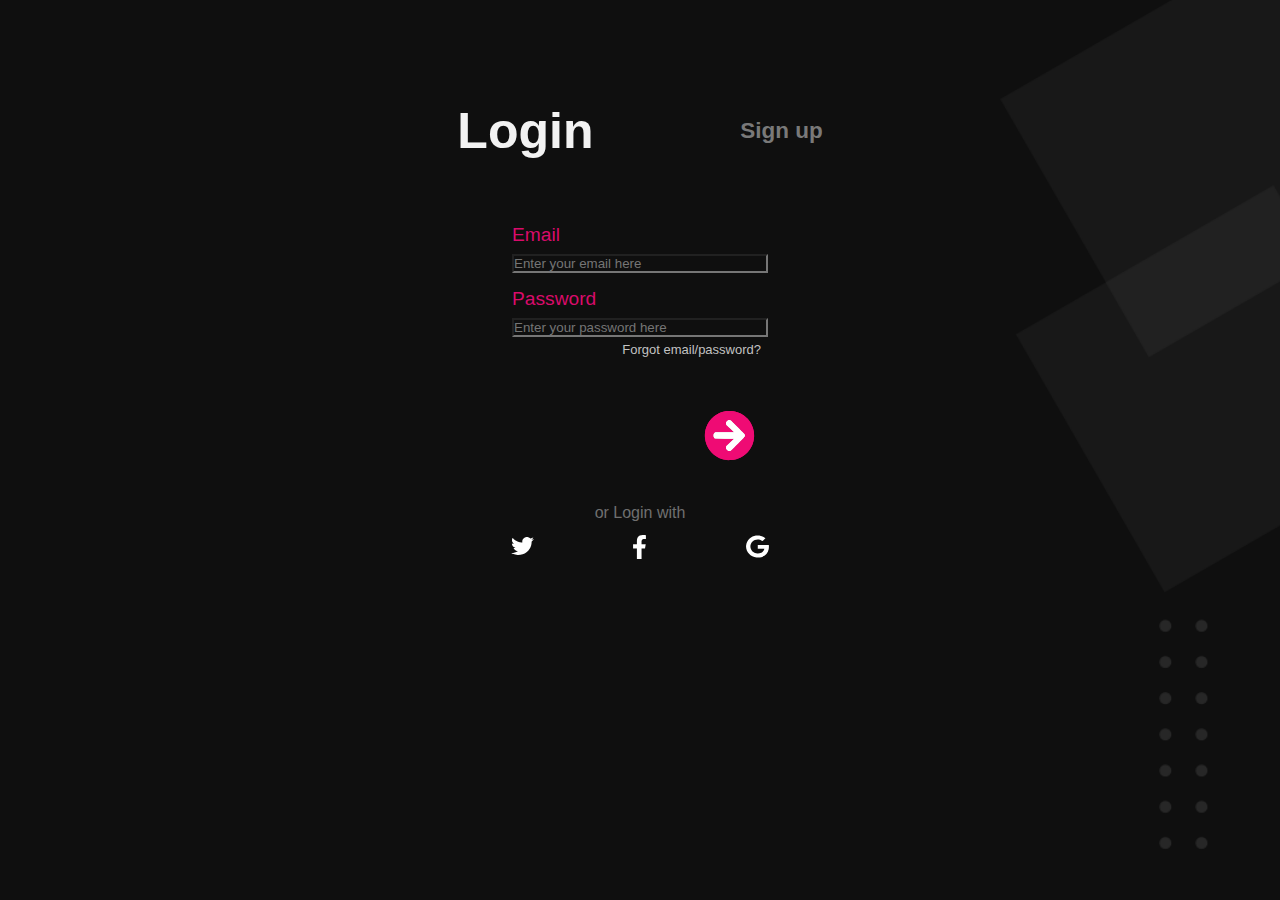
<file: index.html>
<!DOCTYPE html>
<html lang="da">

<head>
    <meta charset="UTF-8">
    <meta name="viewport" content="width=device-width, initial-scale=1.0">
    <title>Login</title>
    <link rel="stylesheet" href="/css/style.css">
    <link rel="stylesheet" href="https://cdnjs.cloudflare.com/ajax/libs/font-awesome/4.7.0/css/font-awesome.min.css">
</head>

<body>
    <div class="wrapper">
        <header>
            <a id="button1" href="#">
                <h1>Login</h1>
            </a>
            <a id="button2" href="signup.html">
                <h2>Sign up</h2>
            </a>
        </header>
        <main>
            <section id="login">
                <p id="text1">Email</p>
                <input type="email" name="email" id="input1" placeholder="Enter your email here">
                <p id="text2">Password</p>
                <input type="password" name="password" id="input2" placeholder="Enter your password here">
                <p><a id="recover" href="#">Forgot email/password?</a></p>
            </section>
            <div class="logon"><a href="#"><img src="/img/arrow-circle-right-solid-fix.svg" alt=""></a></div>
        </main>
        <footer>
            <p>or Login with</p>
            <section class="icons">
                <a href="#"><img id="tw" src="/img/twitter-brands.svg" alt="Twitter"></a>
                <a href="#"><img id="fb" src="/img/facebook-f-brands.svg" alt="Facebook"></a>
                <a href="#"><img id="go" src="/img/google-brands.svg" alt="Google"></a>
            </section>
        </footer>
    </div>
</body>

</html>
</file>
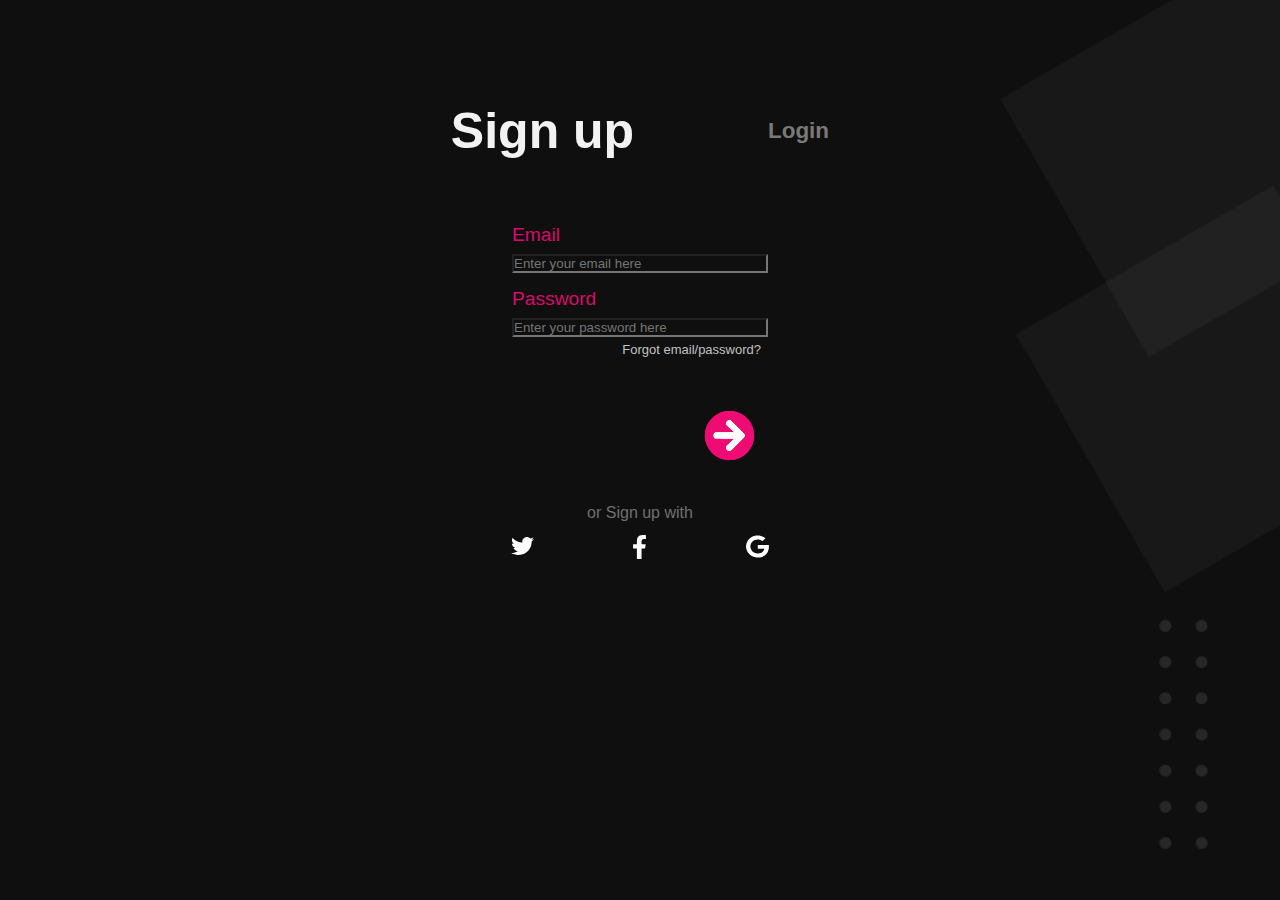
<file: signup.html>
<!DOCTYPE html>
<html lang="da">

<head>
    <meta charset="UTF-8">
    <meta name="viewport" content="width=device-width, initial-scale=1.0">
    <title>Sign up</title>
    <link rel="stylesheet" href="/css/style.css">
    <link rel="stylesheet" href="https://cdnjs.cloudflare.com/ajax/libs/font-awesome/4.7.0/css/font-awesome.min.css">
</head>

<body>
    <div class="wrapper">
        <header>
            <a id="button1" href="#">
                <h1>Sign up</h1>
            </a>
            <a id="button2" href="index.html">
                <h2>Login</h2>
            </a>
        </header>
        <main>
            <section id="login">
                <p id="text1">Email</p>
                <input type="email" name="email" id="input1" placeholder="Enter your email here">
                <p id="text2">Password</p>
                <input type="password" name="password" id="input2" placeholder="Enter your password here">
                <p><a id="recover" href="#">Forgot email/password?</a></p>
            </section>
            <div class="logon"><a href="#"><img src="/img/arrow-circle-right-solid-fix.svg" alt=""></a></div>
        </main>
        <footer>
            <p>or Sign up with</p>
            <section class="icons">
                <a href="#"><img id="tw" src="/img/twitter-brands.svg" alt="Twitter"></a>
                <a href="#"><img id="fb" src="/img/facebook-f-brands.svg" alt="Facebook"></a>
                <a href="#"><img id="go" src="/img/google-brands.svg" alt="Google"></a>
            </section>
        </footer>
    </div>
</body>

</html>
</file>
<file: css/style.css>
* {
    padding: 0;
    margin: 0;
    box-sizing: border-box;
    text-decoration: none;
    font-family: 'Lucida Sans', 'Lucida Sans Regular', 'Lucida Grande', 'Lucida Sans Unicode', Geneva, Verdana, sans-serif;
}

.wrapper {
    background-image: url(../img/bgpattern.png);
    background-size: contain;
    background-repeat: no-repeat;
    background-position: 170px -200px;
    background-color: #0f0f0f;
    display: flex;
    flex-direction: column;
    align-items: center;
    min-height: 100vh;
}

#button1 {
    color: #f2f2f2;
    font-size: 25px;
}

#button2 {
    color: #797979;
    font-size: 15px;
    transition: ease 0.2s;
}

#button2:hover {
    color: #f2f2f2;
    font-size: 25px;
}

header {
    display: flex;
    justify-content: space-around;
    align-items: center;
    width: 90%;
    margin-top: 20%;
    margin-bottom: 30%;
}

main {
    display: flex;
    justify-content: center;
    flex-direction: column;
    width: 90%;
}

#login p:last-of-type {
    text-align: end;
}

main p {
    font-size: larger;
}

main input {
    width: 100%;
    background-color: #0f0f0f;
    color: #f2f2f2;
}

main input ::placeholder {
    color: #6F6F6F;
    opacity: 1;
}

#text1 {
    color: #D90B6A;
    margin-bottom: 8%;
}

#text2 {
    color: #D90B6A;
    margin-top: 13%;
    margin-bottom: 8%;
}

#recover {
    color: #C2C2C2;
    font-size: small;
    text-align: right;
    margin-right: 7px;
    margin-top: 3px;
}

.logon {
    width: 100%;
    height: auto;
    margin-top: 25%;
    margin-left: 80%;
}

.logon img {
    width: 18%;
}

footer {
    width: 100%;
    bottom: 100px;
    text-align: center;
}

footer p {
    color: #6F6F6F;
    margin-bottom: 3%;
    margin-top: 20%;
}

.icons {
    width: 100%;
    display: flex;
    justify-content: space-evenly;
}

.icons a {
    width: 10%;
}

#fb {
    width: 67%;
}

@media screen and (min-width: 640px) and (max-width: 1025px) {

    .wrapper {
        background-position: 400px -250px;
    }

    header {
        width: 80%;
        margin-top: 12%;
        margin-bottom: 9%;
    }

    main {
        width: 80%;
        display: flex;
        justify-content: center;
        align-items: center;
    }

    .logon {
        margin-top: 15%;
        margin-left: 140%;
    }

    .logon img {
        width: 14%;
    }

    #login {
        width: 70%;
    }

    #text1 {
        margin-bottom: 5%;
    }

    #text2 {
        margin-top: 10%;
        margin-bottom: 5%;
    }

    footer {
        display: flex;
        flex-direction: column;
        align-items: center;
    }

    footer p {
        margin-top: 6%;
        margin-bottom: 3%;
    }

    .icons {
        width: 70%;
    }

    .icons a {
        width: 8%;
    }
}

@media screen and (min-width: 1026px) {

    .wrapper {
        background-position: 1000px -50px;
    }

    header {
        width: 40%;
        margin-top: 8%;
        margin-bottom: 5%;
    }

    main {
        width: 40%;
        display: flex;
        justify-content: center;
        align-items: center;
    }

    .logon {
        margin-top: 10%;
        margin-left: 125%;
    }

    .logon img {
        width: 10%;
    }

    #login {
        width: 50%;
    }

    #text1 {
        margin-bottom: 3%;
    }

    #text2 {
        margin-top: 6%;
        margin-bottom: 3%;
    }

    footer {
        display: flex;
        flex-direction: column;
        align-items: center;
    }

    footer p {
        margin-top: 3%;
        margin-bottom: 1%;
    }

    .icons {
        width: 35%;
    }

    .icons a {
        width: 5%;
    }
}
</file>
